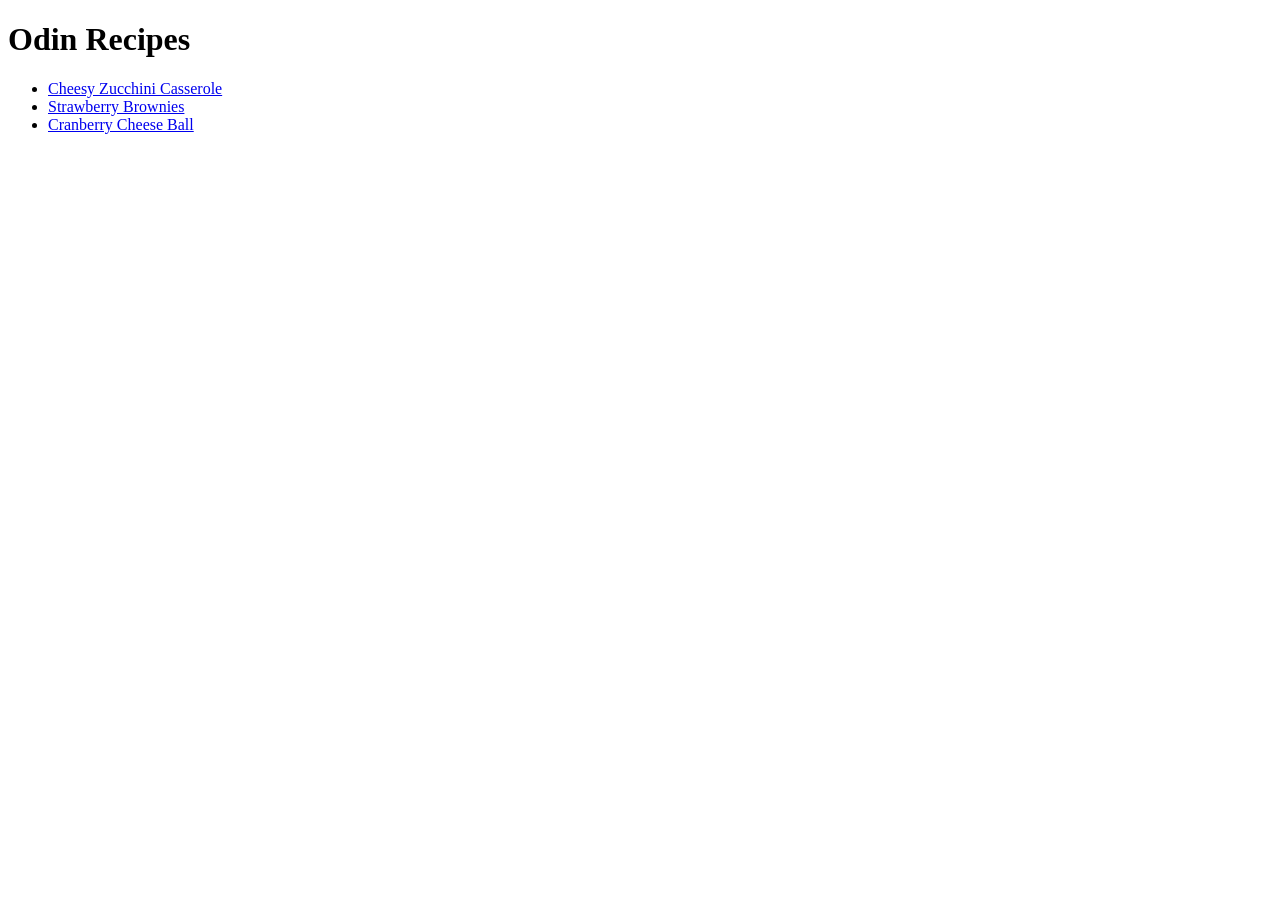
<file: index.html>
<!DOCTYPE html>
<html lang="en">
<head>
    <meta charset="UTF-8">
    <meta name="viewport" content="width=device-width, initial-scale=1.0">
    <title>Odin Recipes</title>
</head>
<body>
    <h1>Odin Recipes</h1>
        <ul>
            <li><a href="recipes/cheesy-zucchini-casserole.html">Cheesy Zucchini Casserole</a></li>
            <li><a href="recipes/strawberry-brownies.html">Strawberry Brownies</a></li>
            <li><a href="recipes/cranberry-cheese-ball.html">Cranberry Cheese Ball</a></li>
        </ul>
</body>
</html>
</file>
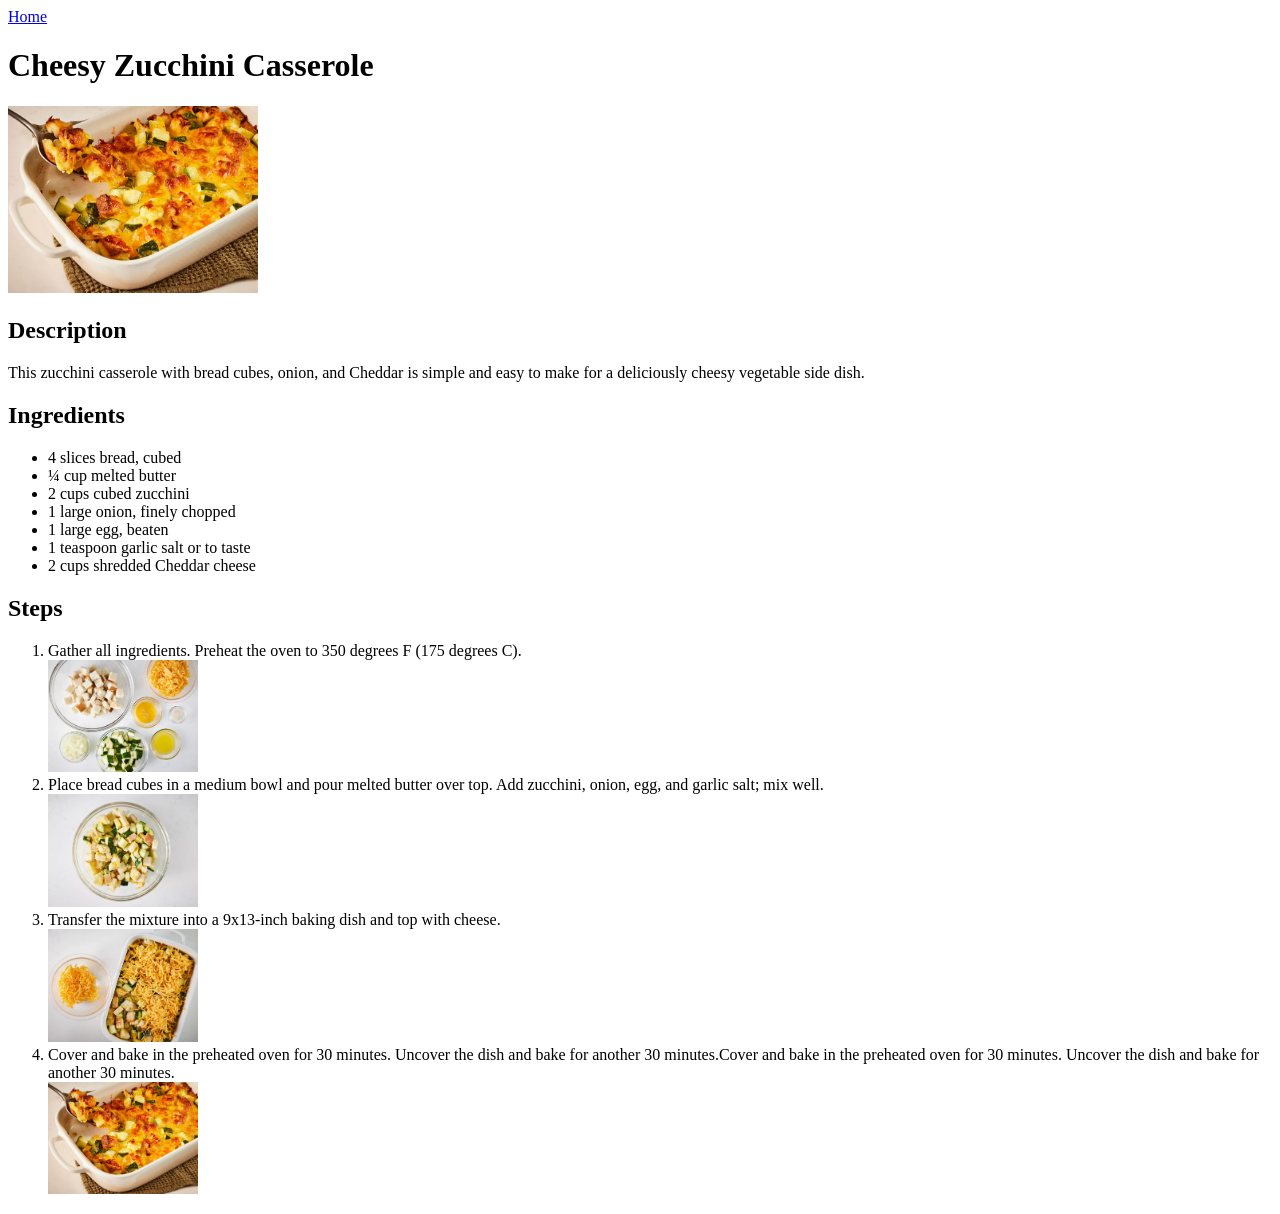
<file: recipes/cheesy-zucchini-casserole.html>
<!DOCTYPE html>
<html lang="en">
<head>
    <meta charset="UTF-8">
    <meta name="viewport" content="width=device-width, initial-scale=1.0">
    <title>Cheesy Zucchini Casserole</title>
</head>
<body>
    <a href="../index.html">Home</a>
    <h1>Cheesy Zucchini Casserole</h1>
        <img src="../img/cheesy-zucchini-casserole/recipe.webp" alt="A perfectly cooked cheesy zucchine Casserole." width="250">
    
    <h2>Description</h2>
        <p>This zucchini casserole with bread cubes, onion, and Cheddar is simple and easy to make for a deliciously cheesy vegetable side dish.</p>
    
    <h2>Ingredients</h2>
        <ul>
            <li>4 slices bread, cubed</li>
            <li>¼ cup melted butter</li>
            <li>2 cups cubed zucchini</li>
            <li>1 large onion, finely chopped</li>
            <li>1 large egg, beaten</li>
            <li>1 teaspoon garlic salt or to taste</li>
            <li>2 cups shredded Cheddar cheese</li>
        </ul>
    
    <h2>Steps</h2>
        <ol>
            <li>Gather all ingredients. Preheat the oven to 350 degrees F (175 degrees C).</li>
            <img src="../img/cheesy-zucchini-casserole/stepone.webp" alt="Glass bowls containing all of the required ingredients." width="150">
            <li>Place bread cubes in a medium bowl and pour melted butter over top. Add zucchini, onion, egg, and garlic salt; mix well.</li>
            <img src="../img/cheesy-zucchini-casserole/steptwo.webp" alt="Glass bowl containing the ingredients mixed together." width="150">
            <li>Transfer the mixture into a 9x13-inch baking dish and top with cheese.</li>
            <img src="../img/cheesy-zucchini-casserole/stepthree.webp" alt="Mixture in a baking dish, with a glass bowl of grated cheese." width="150">
            <li>Cover and bake in the preheated oven for 30 minutes. Uncover the dish and bake for another 30 minutes.Cover and bake in the preheated oven for 30 minutes. Uncover the dish and bake for another 30 minutes.</li>
            <img src="../img/cheesy-zucchini-casserole/stepfour.webp" alt="The finished meal being served with a spoon." width="150">
        </ol>
</body>
</html>
</file>
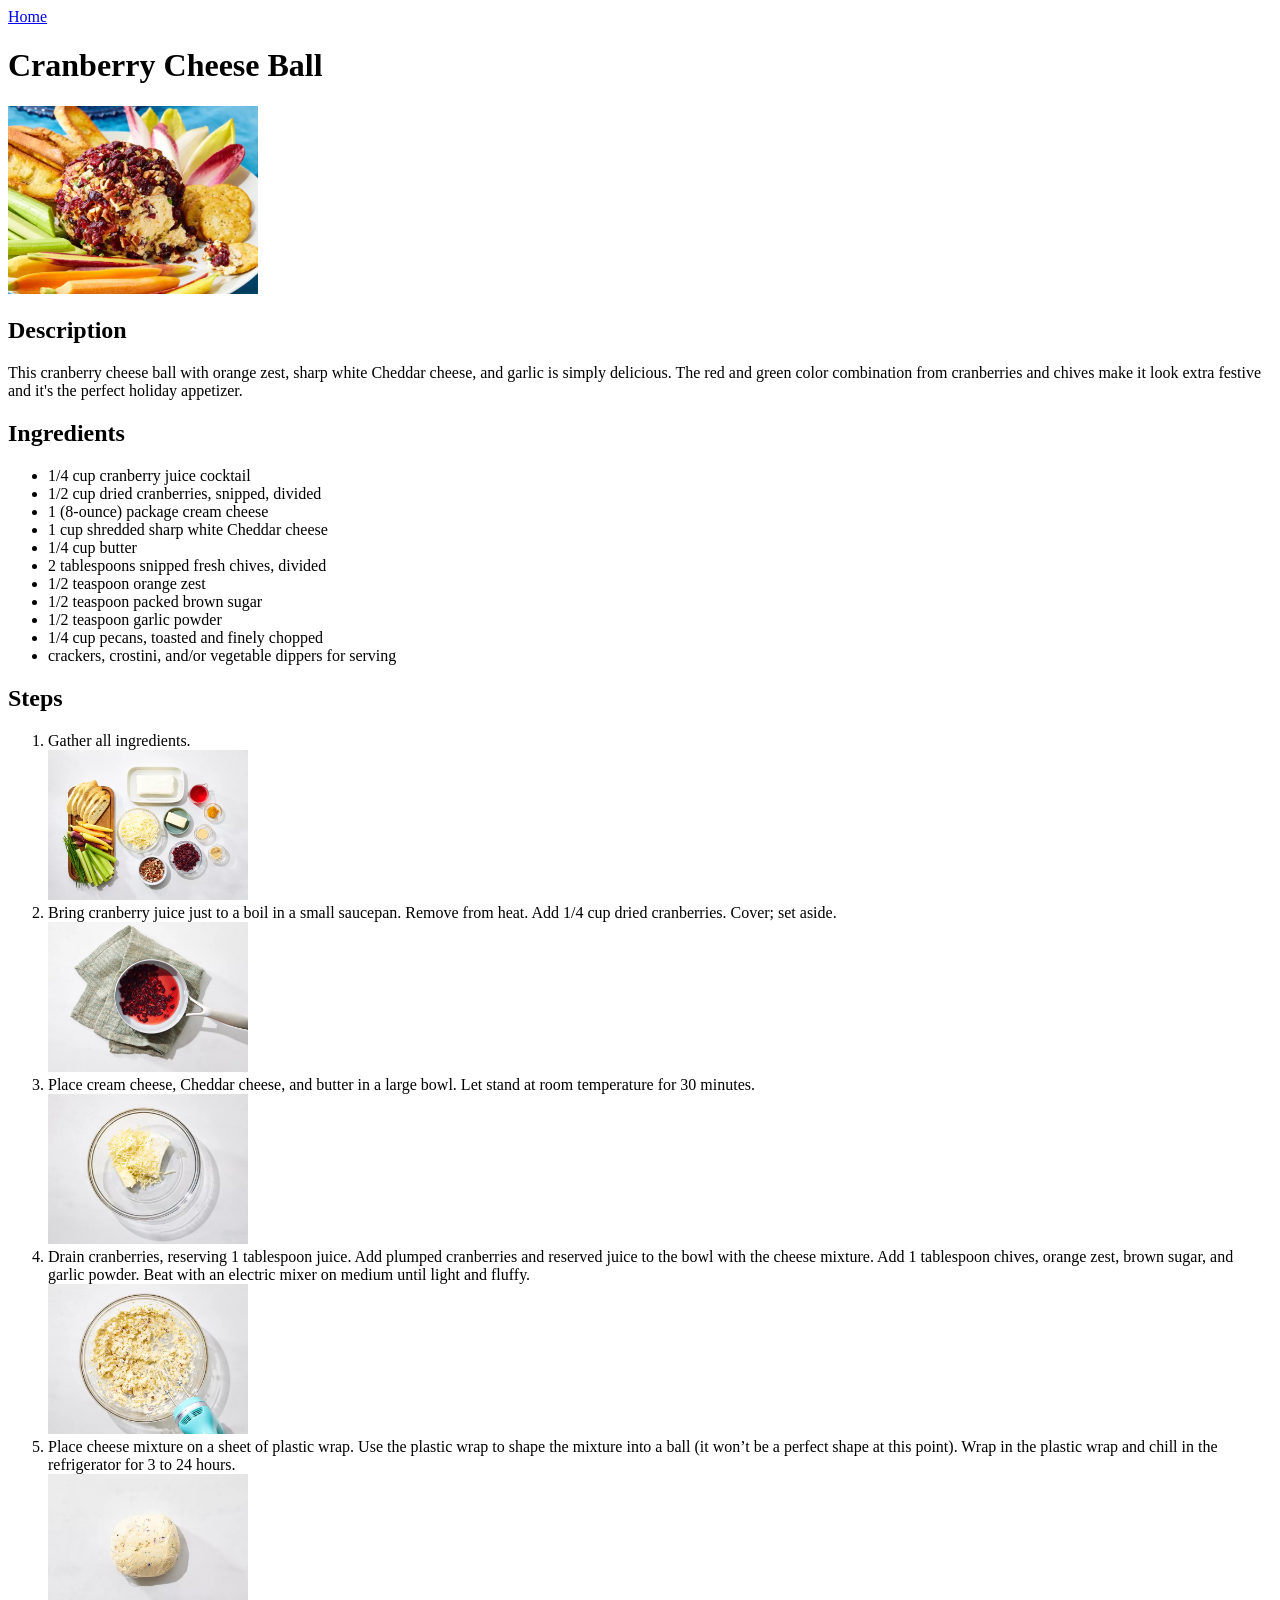
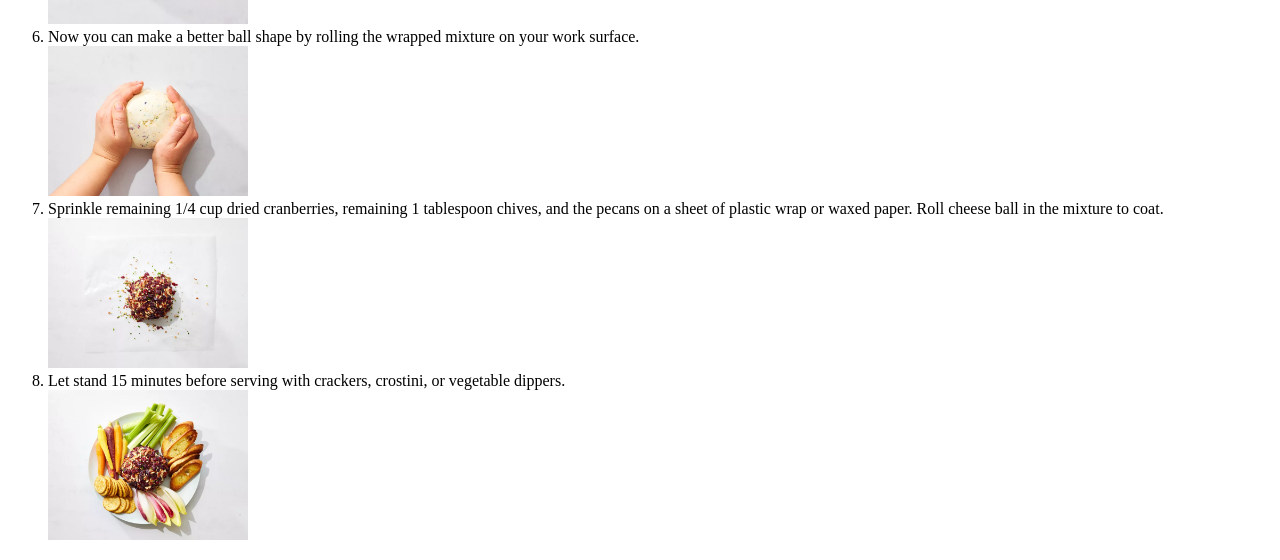
<file: recipes/cranberry-cheese-ball.html>
<!DOCTYPE html>
<html lang="en">
<head>
    <meta charset="UTF-8">
    <meta name="viewport" content="width=device-width, initial-scale=1.0">
    <title>Cranberry Cheese Ball</title>
</head>
<body>
    <a href="../index.html">Home</a>
    <h1>Cranberry Cheese Ball</h1>
        <img src="../img/cranberry-cheese-ball/recipe" alt="A delicious cranberry cheese ball." width="250">
    
    <h2>Description</h2>
        <p>This cranberry cheese ball with orange zest, sharp white Cheddar cheese, and garlic is simply delicious. The red and green color combination from cranberries and chives make it look extra festive and it's the perfect holiday appetizer.</p>
    
    <h2>Ingredients</h2>
        <ul>
           <li>1/4 cup cranberry juice cocktail</li>
           <li>1/2 cup dried cranberries, snipped, divided</li>
           <li>1 (8-ounce) package cream cheese</li>
           <li>1 cup shredded sharp white Cheddar cheese</li>
           <li>1/4 cup butter</li>
           <li>2 tablespoons snipped fresh chives, divided</li>
           <li>1/2 teaspoon orange zest</li>
           <li>1/2 teaspoon packed brown sugar</li>
           <li>1/2 teaspoon garlic powder</li>
           <li>1/4 cup pecans, toasted and finely chopped</li>
           <li>crackers, crostini, and/or vegetable dippers for serving</li>
        </ul>
    
    <h2>Steps</h2>
        <ol>
            <li>Gather all ingredients. </li>
            <img src="../img/cranberry-cheese-ball/stepone.webp" alt="Ingredients laid out on counter." width="200">
            <li>Bring cranberry juice just to a boil in a small saucepan. Remove from heat. Add 1/4 cup dried cranberries. Cover; set aside.</li>
            <img src="../img/cranberry-cheese-ball/steptwo.webp" alt="Cranberries in a saucepan." width="200">
            <li>Place cream cheese, Cheddar cheese, and butter in a large bowl. Let stand at room temperature for 30 minutes.</li>
            <img src="../img/cranberry-cheese-ball/stepthree.webp" alt="Cheese and butter in a glass bowl." width="200">
            <li>Drain cranberries, reserving 1 tablespoon juice. Add plumped cranberries and reserved juice to the bowl with the cheese mixture. Add 1 tablespoon chives, orange zest, brown sugar, and garlic powder. Beat with an electric mixer on medium until light and fluffy. </li>
            <img src="../img/cranberry-cheese-ball/stepfour.webp" alt="Ingredients in a bowl being beaten with an electric mixer." width="200">
            <li>Place cheese mixture on a sheet of plastic wrap. Use the plastic wrap to shape the mixture into a ball (it won’t be a perfect shape at this point). Wrap in the plastic wrap and chill in the refrigerator for 3 to 24 hours.</li>
            <img src="../img/cranberry-cheese-ball/stepfive.webp" alt="Cheese mixture molded into a ball shape." width="200">
            <li>Now you can make a better ball shape by rolling the wrapped mixture on your work surface.</li>
            <img src="../img/cranberry-cheese-ball/stepsix.webp" alt="Hands rolling mixture into a more defined ball shape." width="200">
            <li>Sprinkle remaining 1/4 cup dried cranberries, remaining 1 tablespoon chives, and the pecans on a sheet of plastic wrap or waxed paper. Roll cheese ball in the mixture to coat.</li>
            <img src="../img/cranberry-cheese-ball/stepseven.webp" alt="Mixture sprinkled with cranberries." width="200">
            <li>Let stand 15 minutes before serving with crackers, crostini, or vegetable dippers.</li>
            <img src="../img/cranberry-cheese-ball/stepeight.webp" alt="Finished meal presented with accompaniments." width="200">
        </ol>
</body>
</html>
</file>
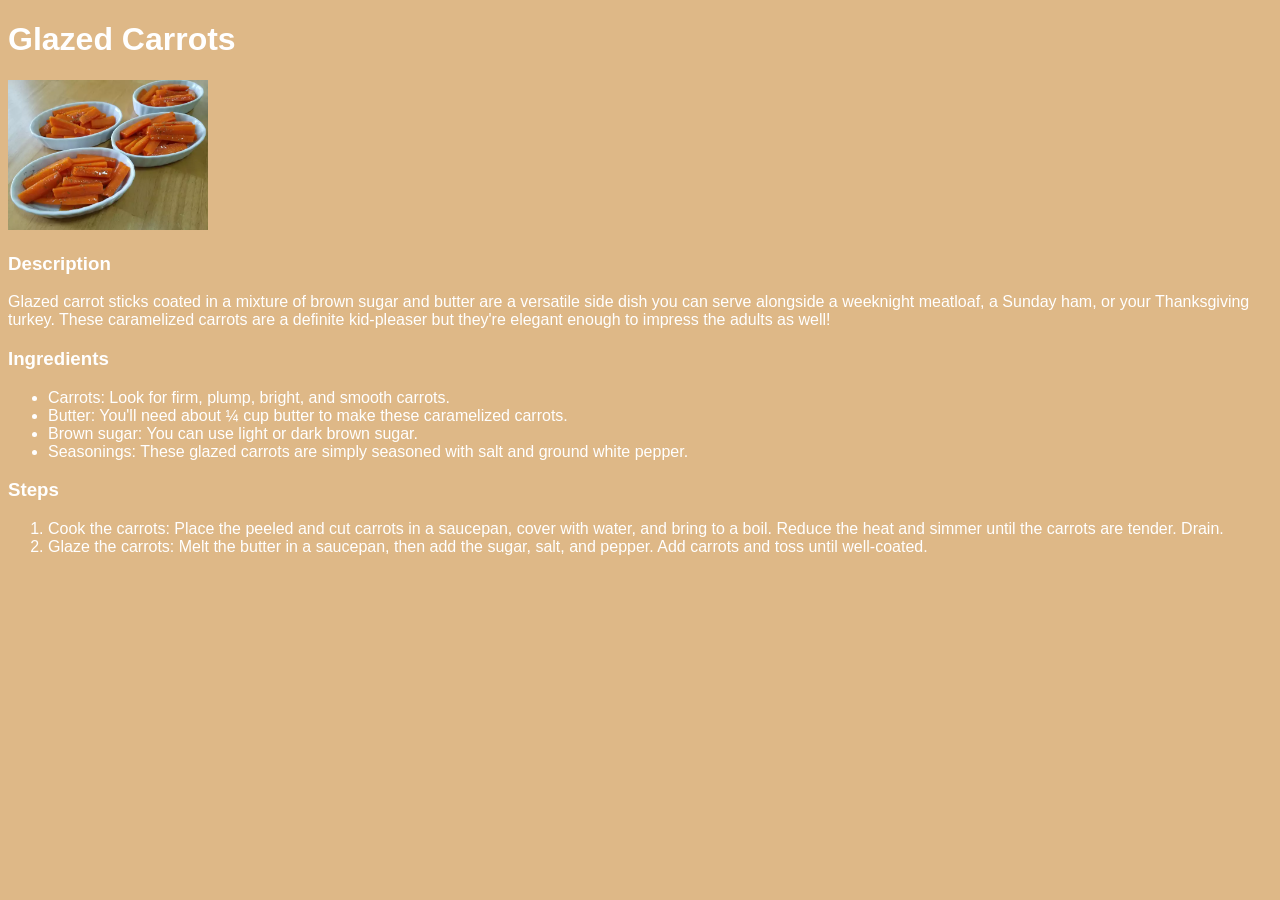
<file: recipes/glazed-carrots.html>
<!DOCTYPE html>
<html lang="en">
    <head>
        <meta charset="utf-8">
        <title>Glazed Carrots</title>
        <link rel="stylesheet" href="../styles.css">
    </head>
    <body>
        <h1>Glazed Carrots</h1>
        
        <img class="carrotspic" src="../img/glazed-carrots.webp" alt="Several bowls of glazed carrots.">

        <h3>Description</h3>
        
        <p>Glazed carrot sticks coated in a mixture of brown sugar and butter are a versatile side dish you can serve alongside a weeknight meatloaf, a Sunday ham, or your Thanksgiving turkey. These caramelized carrots are a definite kid-pleaser but they're elegant enough to impress the adults as well!</p>
        
        <h3>Ingredients</h3>

        <ul>
            <li>Carrots: Look for firm, plump, bright, and smooth carrots.</li>
            <li>Butter: You'll need about ¼ cup butter to make these caramelized carrots.</li>
            <li>Brown sugar: You can use light or dark brown sugar.</li>
            <li>Seasonings: These glazed carrots are simply seasoned with salt and ground white pepper.</li>
        </ul>

        <h3>Steps</h3>

        <ol>
            <li>Cook the carrots: Place the peeled and cut carrots in a saucepan, cover with water, and bring to a boil. Reduce the heat and simmer until the carrots are tender. Drain.</li>
            <li>Glaze the carrots: Melt the butter in a saucepan, then add the sugar, salt, and pepper. Add carrots and toss until well-coated.</li>
        </ol>
    </body>
</html>
</file>
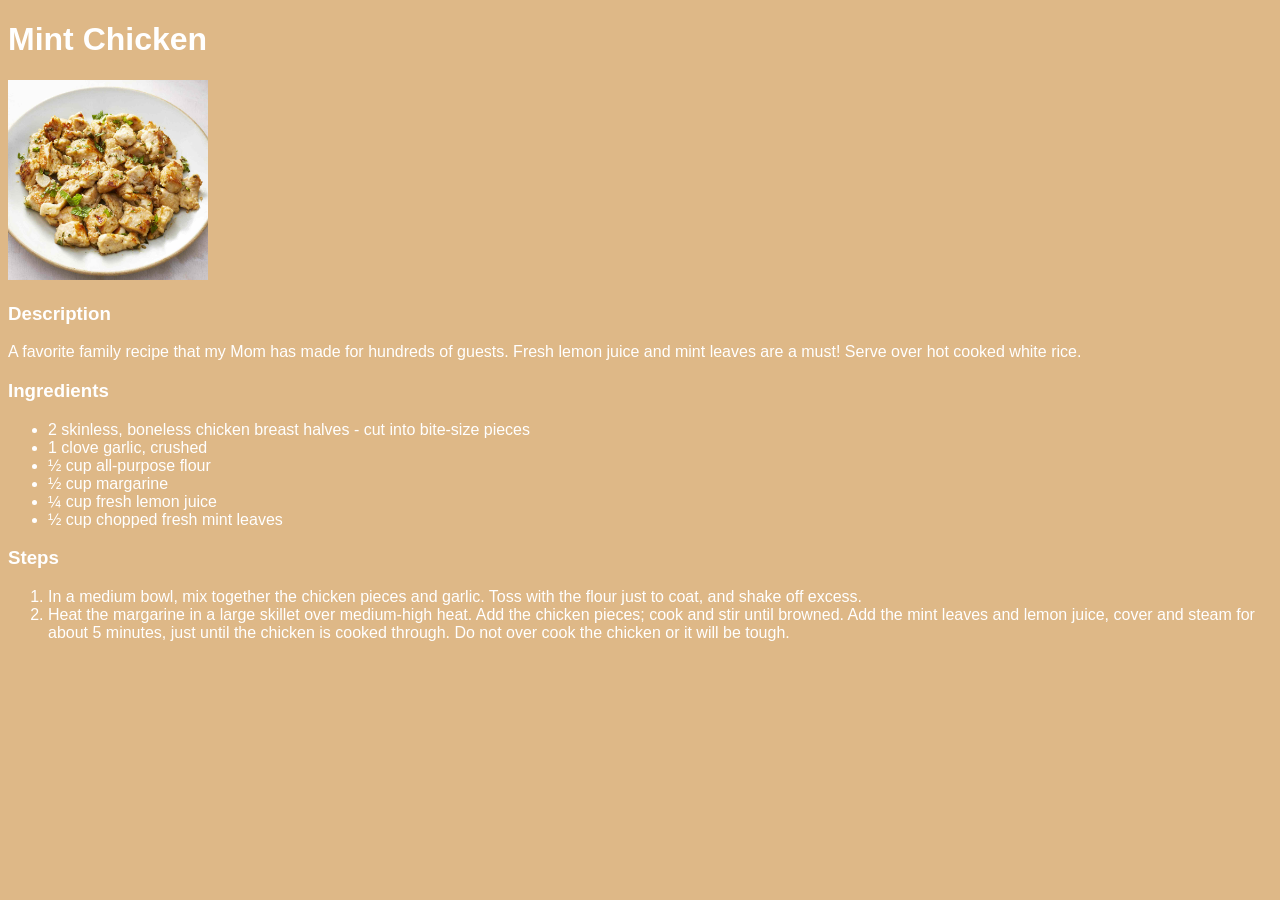
<file: recipes/mint-chicken.html>
<!DOCTYPE html>
<html lang="en">
    <head>
        <meta charset="utf-8">
        <title>Mint Chicken</title>
        <link rel="stylesheet" href="../styles.css">
    </head>
    <body>
        <h1>Mint Chicken</h1>
        
        <img class="mintchickenpic" src="../img/mint-chicken.jpg" alt="An image of a bowl of mint chicken.">

        <h3>Description</h3>
        
        <p>A favorite family recipe that my Mom has made for hundreds of guests. Fresh lemon juice and mint leaves are a must! Serve over hot cooked white rice.</p>
        
        <h3>Ingredients</h3>

        <ul>
            <li>2 skinless, boneless chicken breast halves - cut into bite-size pieces</li>
            <li>1 clove garlic, crushed</li>
            <li>½ cup all-purpose flour</li>
            <li>½ cup margarine</li>
            <li>¼ cup fresh lemon juice</li>
            <li>½ cup chopped fresh mint leaves</li>
        </ul>

        <h3>Steps</h3>

        <ol>
            <li>In a medium bowl, mix together the chicken pieces and garlic. Toss with the flour just to coat, and shake off excess.</li>
            <li>Heat the margarine in a large skillet over medium-high heat. Add the chicken pieces; cook and stir until browned. Add the mint leaves and lemon juice, cover and steam for about 5 minutes, just until the chicken is cooked through. Do not over cook the chicken or it will be tough.</li>
        </ol>
    </body>
</html>
</file>
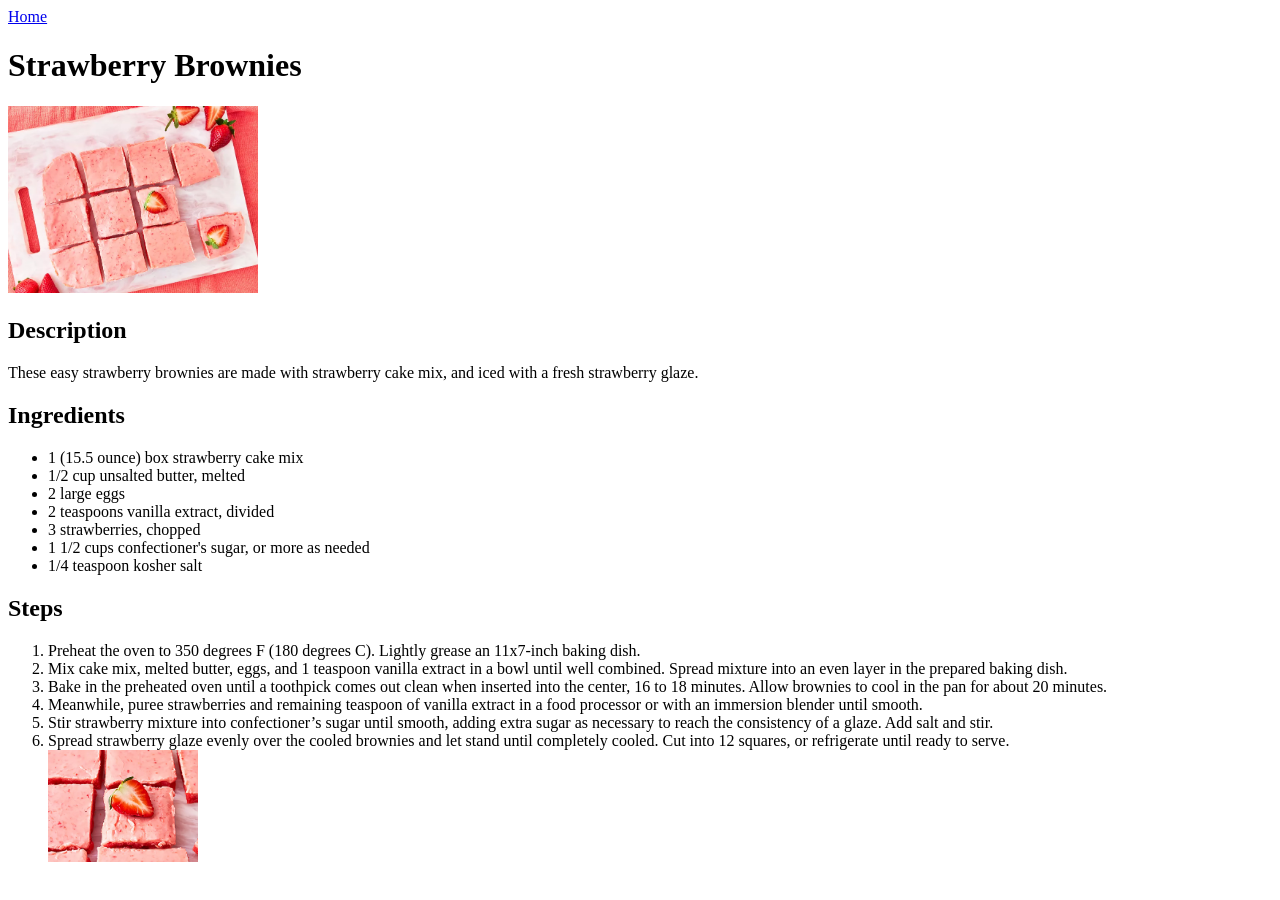
<file: recipes/strawberry-brownies.html>
<!DOCTYPE html>
<html lang="en">
<head>
    <meta charset="UTF-8">
    <meta name="viewport" content="width=device-width, initial-scale=1.0">
    <title>Strawberry Brownies</title>
</head>
<body>
    <a href="../index.html">Home</a>
    <h1>Strawberry Brownies</h1>
        <img src="../img/strawberry-brownies/recipe" alt="A refreshing strawberry brownie." width="250">
    
    <h2>Description</h2>
        <p>These easy strawberry brownies are made with strawberry cake mix, and iced with a fresh strawberry glaze.</p>
    
    <h2>Ingredients</h2>
        <ul>
            <li>1 (15.5 ounce) box strawberry cake mix</li>
            <li>1/2 cup unsalted butter, melted</li>
            <li>2 large eggs</li>
            <li>2 teaspoons vanilla extract, divided</li>
            <li>3 strawberries, chopped</li>
            <li>1 1/2 cups confectioner's sugar, or more as needed</li>
            <li>1/4 teaspoon kosher salt</li>
        </ul>
    
    <h2>Steps</h2>
        <ol>
            <li>Preheat the oven to 350 degrees F (180 degrees C). Lightly grease an 11x7-inch baking dish.</li>
            <li>Mix cake mix, melted butter, eggs, and 1 teaspoon vanilla extract in a bowl until well combined. Spread mixture into an even layer in the prepared baking dish.</li>
            <li>Bake in the preheated oven until a toothpick comes out clean when inserted into the center, 16 to 18 minutes. Allow brownies to cool in the pan for about 20 minutes.</li>
            
            <li>Meanwhile, puree strawberries and remaining teaspoon of vanilla extract in a food processor or with an immersion blender until smooth.</li>
            <li>Stir strawberry mixture into confectioner’s sugar until smooth, adding extra sugar as necessary to reach the consistency of a glaze. Add salt and stir. </li>
            <li>Spread strawberry glaze evenly over the cooled brownies and let stand until completely cooled.  Cut into 12 squares, or refrigerate until ready to serve.</li>
            <img src="../img/strawberry-brownies/stepsix.webp" alt="The finished product." width="150">
        </ol>
</body>
</html>
</file>
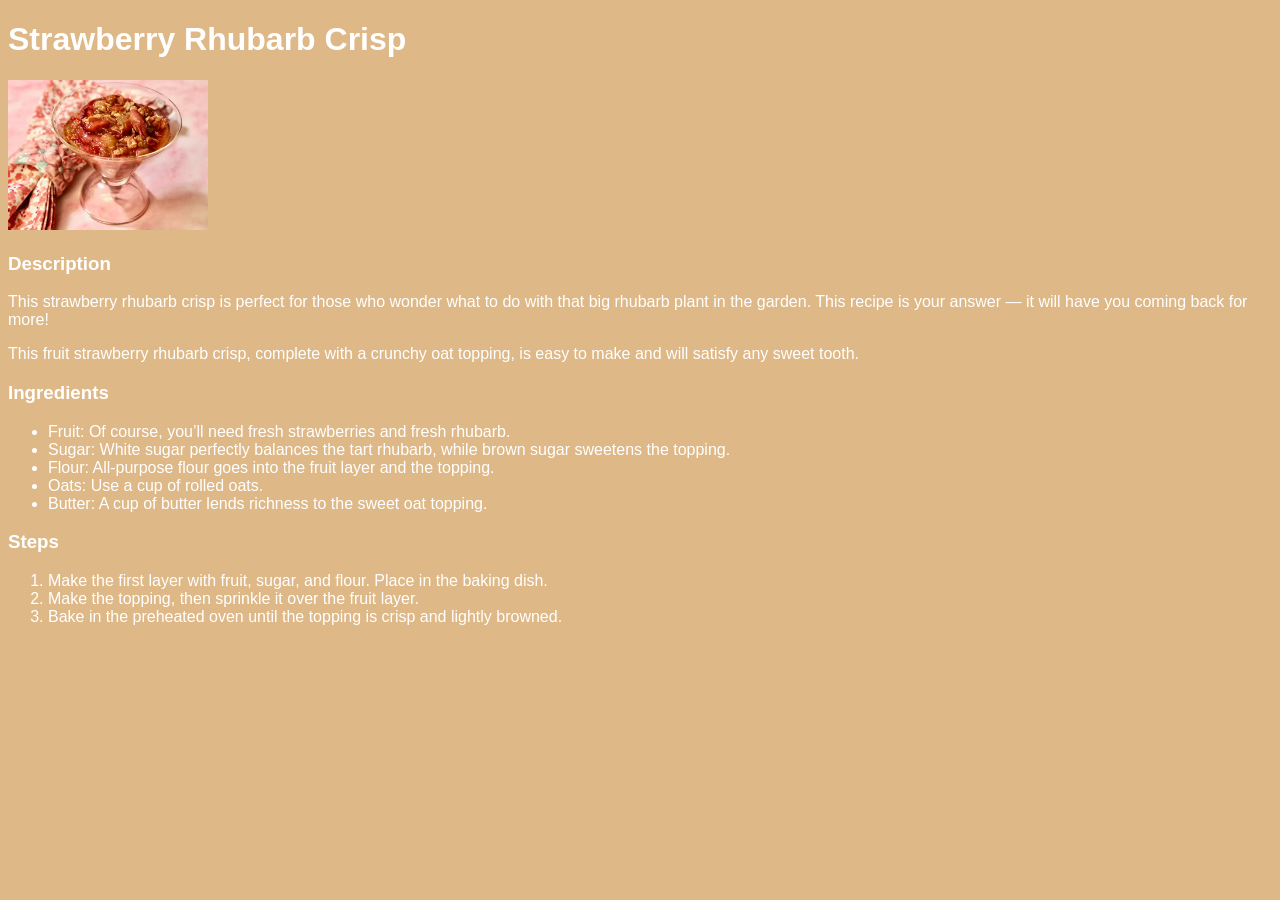
<file: recipes/strawberry-rhubard-crisp.html>
<!DOCTYPE html>
<html lang="en">
    <head>
        <meta charset="utf-8">
        <title>Strawberry Rhubarb Crisp</title>
        <link rel="stylesheet" href="../styles.css">
    </head>
    <body>
        <h1>Strawberry Rhubarb Crisp</h1>
        
        <img class="strawberriespic" src="../img/strawberry-rhubarb-crisp.webp" alt="A bowl of Strawberry Rhubarb Crisp dessert.">

        <h3>Description</h3>
        
        <p>This strawberry rhubarb crisp is perfect for those who wonder what to do with that big rhubarb plant in the garden. This recipe is your answer — it will have you coming back for more!</p>
        
        <p>This fruit strawberry rhubarb crisp, complete with a crunchy oat topping, is easy to make and will satisfy any sweet tooth. </p>

        <h3>Ingredients</h3>

        <ul>
            <li>Fruit: Of course, you’ll need fresh strawberries and fresh rhubarb. </li>
            <li>Sugar: White sugar perfectly balances the tart rhubarb, while brown sugar sweetens the topping. </li>
            <li>Flour: All-purpose flour goes into the fruit layer and the topping. </li>
            <li>Oats: Use a cup of rolled oats. </li>
            <li>Butter: A cup of butter lends richness to the sweet oat topping. </li>
        </ul>

        <h3>Steps</h3>

        <ol>
            <li>Make the first layer with fruit, sugar, and flour. Place in the baking dish.</li>
            <li>Make the topping, then sprinkle it over the fruit layer. </li>
            <li>Bake in the preheated oven until the topping is crisp and lightly browned.</li>
        </ol>
    </body>
</html>
</file>
<file: styles.css>
body {
    font-family: Verdana, Geneva, Tahoma, sans-serif;
    background-color: burlywood;
    color: white;
}

#maintitle {
    text-align: center;
    color: white;
}

.carrotspic {
    width: 200px;
    height:auto;
}

.strawberriespic {
    width: 200px;
    height: auto;
}

.mintchickenpic {
    width: 200px;
    height: auto;
}
</file>
